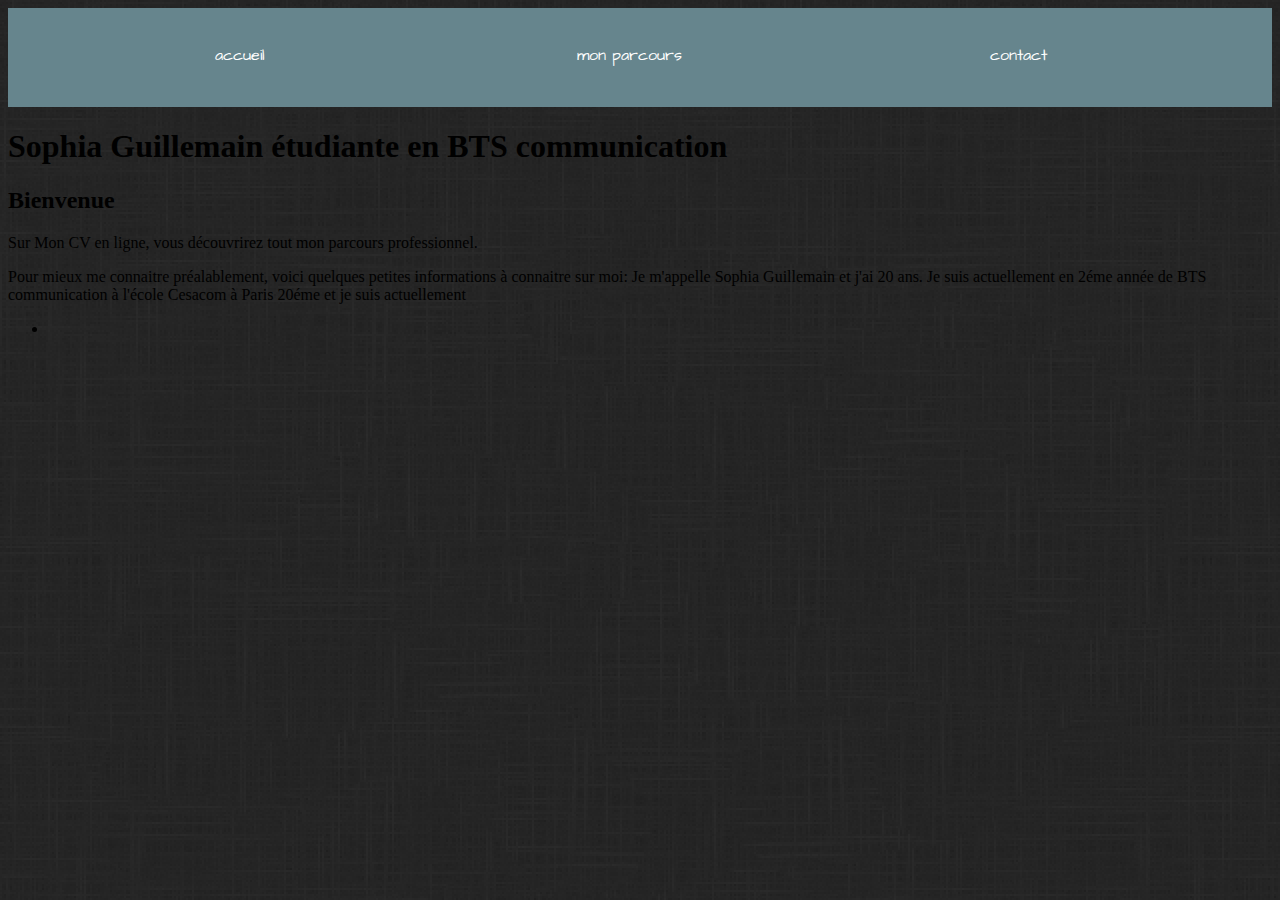
<file: index.html>
<!DOCTYPE html>
<html lang="fr">
<head>
    <meta charset="UTF-8">
    <title>Sophia Guillemain_CV</title>
    <link rel="stylesheet" href="style.css"/>
    <link href='http://fonts.googleapis.com/css?family=Architects+Daughter' rel='stylesheet' type='text/css'>
</head>
<body>
  <header>
      <nav>
          <ul>
              <li> <a href="index.html">accueil</a> </li>
                <li> <a href="mon parcours.html">mon parcours</a> </li>
              <li> <a href="contact.html">contact</a> </li>
                 
                 
              
          </ul>
      </nav>
  </header>
   <h1>Sophia Guillemain étudiante en BTS communication </h1>
<h2>Bienvenue</h2>
    <p>Sur Mon CV en ligne, vous découvrirez tout mon parcours professionnel.</p>
    
    <p>Pour mieux me connaitre préalablement, voici quelques petites informations à connaitre sur moi:
    Je m'appelle Sophia Guillemain et j'ai 20 ans. Je suis actuellement en 2éme année de BTS communication à l'école Cesacom à Paris  20éme et je suis actuellement </p>
   <footer>
       <ul>
           <li>
               <a href="http://->
               <img src=""
               alt="nom de l'image" width=nb px>
           </li>
       </ul>
   </footer>
</body>
</html>
</file>
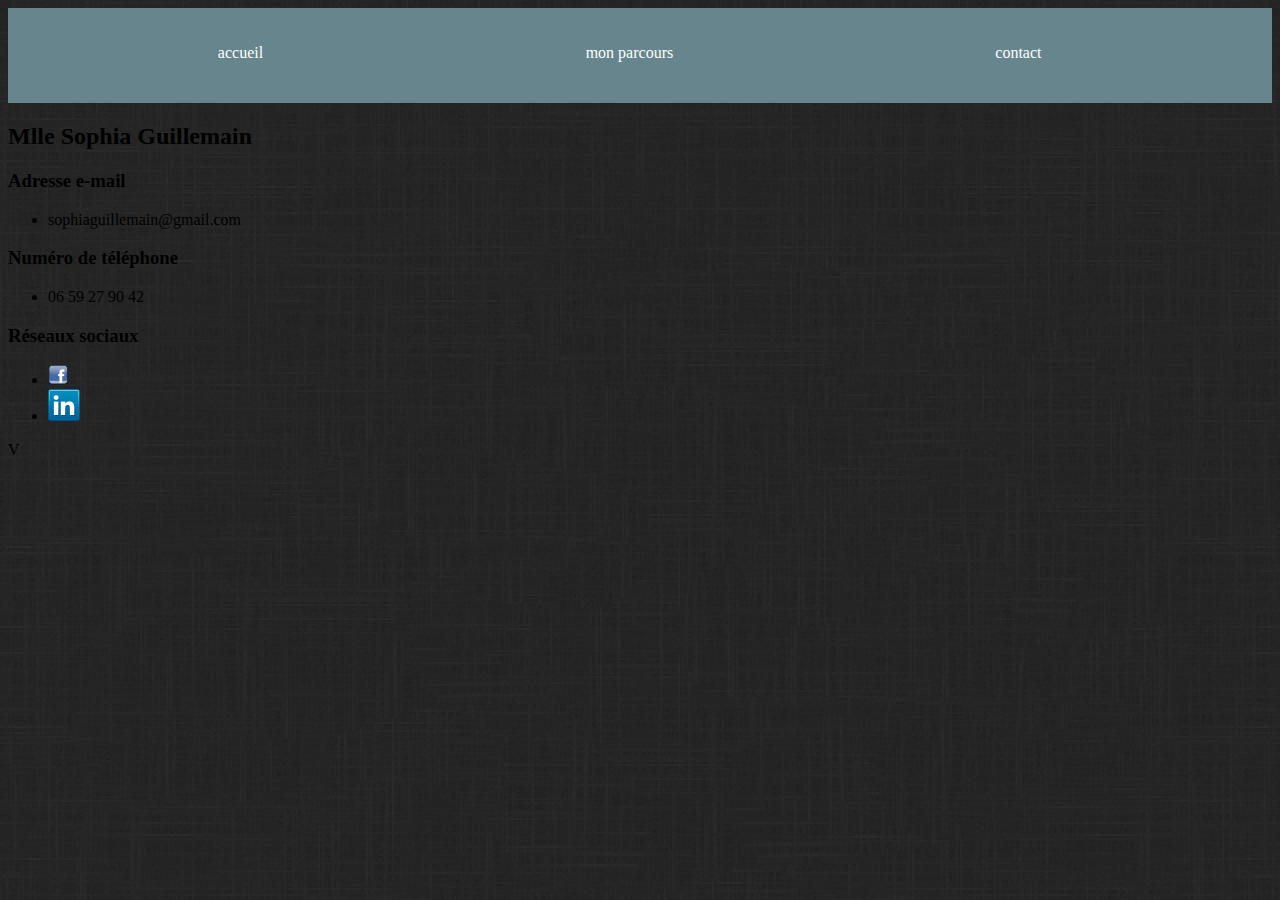
<file: contact.html>
<!DOCTYPE html>
<html lang="fr">
<head>
    <meta charset="UTF-8">
    <title>mon parcours</title>
    <link rel="stylesheet" href="style.css"/>
    </head>
    <body>
    <header>
      <nav>
          <ul>
              <li> <a href="index.html">accueil</a> </li>
                <li> <a href="mon parcours.html">mon parcours</a> </li>
              <li> <a href="contact.html">contact</a> </li>
          </ul>
        </nav>
        </header>
                <main>
                   <h2>Mlle Sophia Guillemain</h2>
                   <h3>Adresse e-mail</h3>
                    <ul> <li>sophiaguillemain@gmail.com</li></ul>
                    <h3>Numéro de téléphone</h3>
                    <ul> <li>06 59 27 90 42</li></ul>
                    <h3>Réseaux sociaux</h3>
                    <ul><li> <a href="https://fr-fr.facebook.com/"><img src="images/facebook.png" width="20"></a>
                    </li>
                    <li><a href="https://fr.linkedin.com/"><img src="images/linkedin.png" widht="20"></a></li></ul>
                </main>
                <footer>
                    
                </footer>
                 
    </body>
V
</file>
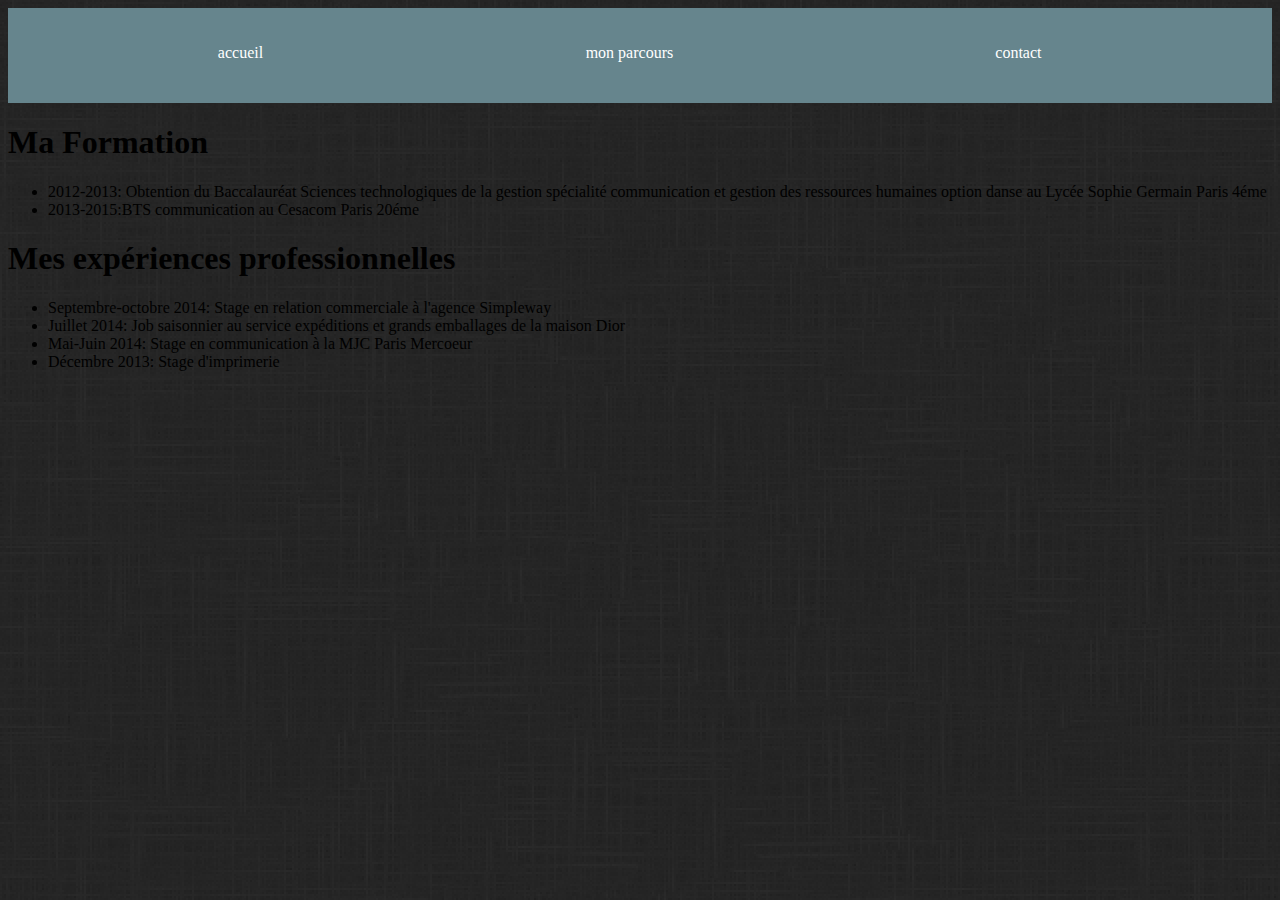
<file: mon parcours.html>
<!DOCTYPE html>
<html lang="fr">
<head>
    <meta charset="UTF-8">
    <title>mon parcours</title>
    <link rel="stylesheet" href="style.css"/>
    </head>
    <body>
    <header>
      <nav>
          <ul>
              <li> <a href="index.html">accueil</a> </li>
                <li> <a href="mon parcours.html">mon parcours</a> </li>
              <li> <a href="contact.html">contact</a> </li>
                 
                 
              
          </ul>
      </nav>
  </header>
    <main>
        <h1>Ma Formation</h1>
        <ul>
            <li>2012-2013: Obtention du Baccalauréat Sciences technologiques de la gestion spécialité communication et gestion des ressources humaines option danse au Lycée Sophie Germain Paris 4éme
            </li>
            <li>2013-2015:BTS communication au Cesacom Paris 20éme </li>
        </ul>
        <h1>Mes expériences professionnelles</h1>
        <ul>
           <li>Septembre-octobre 2014: Stage en relation commerciale à l'agence Simpleway</li>
            <li>Juillet 2014: Job saisonnier au service expéditions et grands emballages de la maison Dior </li>
            <li>Mai-Juin 2014: Stage en communication à la MJC Paris Mercoeur </li>
            <li>Décembre 2013: Stage d'imprimerie</main</li>
        </ul>
        </main>
        <footer>
            
        </footer>
    </body>
</file>
<file: style.css>
header a{font-family: 'Architects Daughter', cursive;}
header{background-color:#66858D;}

header li{ 
    display:inline-block;
    margin-left:15px;
    margin-right:15px;
 display:inline-block;
width:29%;
text-align:center;}

header{
    padding-top:20px;
    padding-bottom:25px;}

 a{ color:white;
text-decoration:none;}

header a:hover{color:#002B3B;}
body {background-image:url(images/fondnoir.png);}

h1 h2 {color:white;}
</file>
